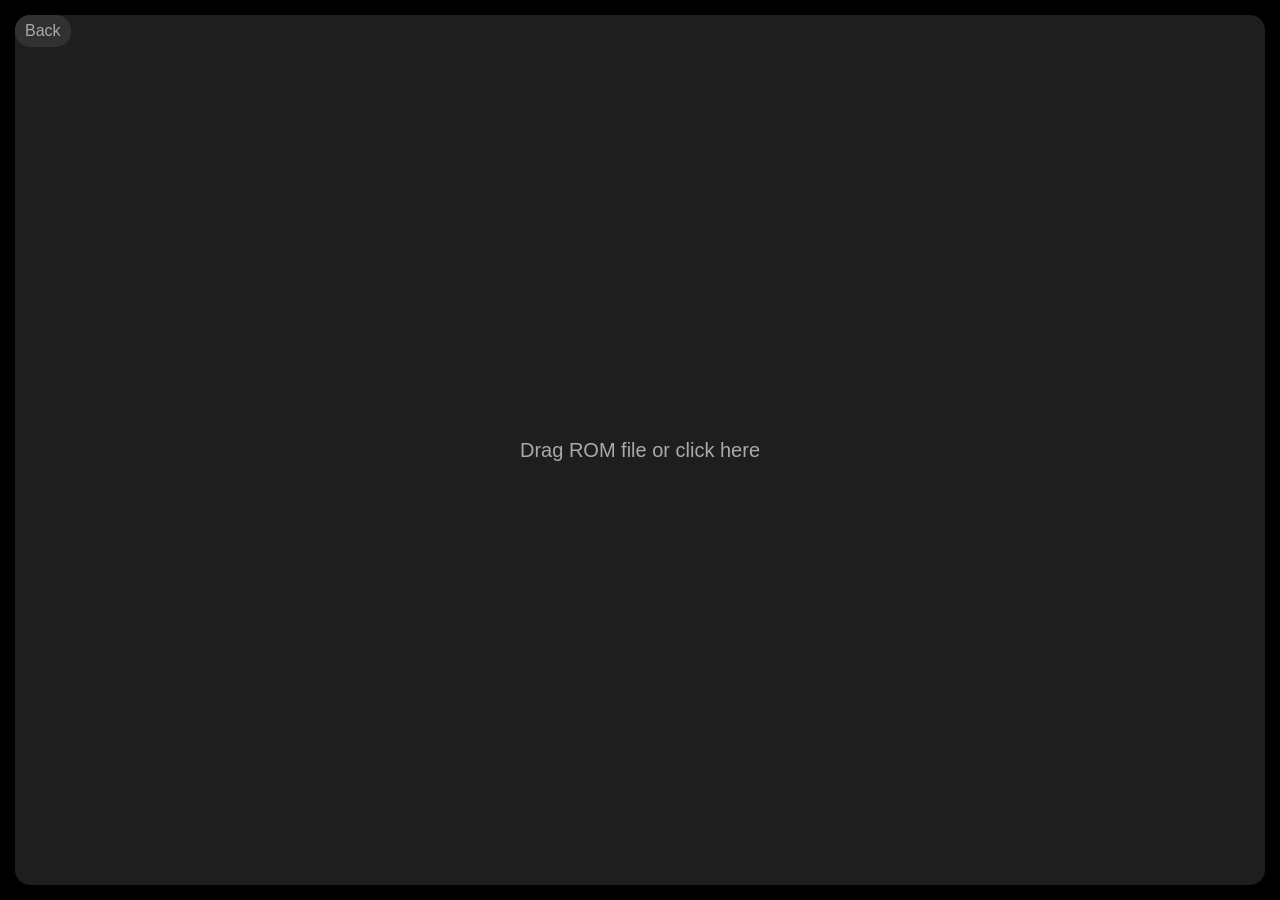
<file: play.html>
<!doctype html>
<html>
  <head>
    <title>WEmulator - Play</title>
    <meta name="viewport" content="width = device-width, initial-scale = 1" />
    <link rel="icon" type="image/png" href="apple-touch-icon.png" />
    <link rel="apple-touch-icon" href="apple-touch-icon.png" />
    <link rel="manifest" href="manifest.json" />
    <link rel="shortcut icon" href="favicon.ico" />
    <meta name="apple-mobile-web-app-title" content="WEmu" />
    <meta name="application-name" content="WEmu" />
    <meta name="apple-mobile-web-app-capable" content="yes" />
    <meta name="apple-mobile-web-app-status-bar-style" content="black" />
    <meta name="theme-color" content="#000000" />
    <style>
      body,
      html {
        height: 100%;
        background-color: black;
        color: white;
      }

      body {
        margin: 0;
        overflow: hidden;
      }

      body,
      #box,
      #top {
        display: flex;
        align-items: center;
        justify-content: center;
        flex-direction: column;
      }

      #backToArcade {
        display: block;
        position: fixed;
        left: 15px;
        top: 15px;
        background-color: #333333ee;
        color: #aaa;
        padding: 7px 10px;
        z-index: 2;
        border-radius: 15px;
        font-family: sans-serif;
        text-decoration: none;
        cursor: pointer;
        -webkit-user-select: none;
        user-select: none;
      }

      #box {
        color: #aaa;
        height: calc(100% - 30px);
        width: calc(100% - 30px);
        background-color: #33333399;
        border-radius: 15px;
        position: relative;
        flex-direction: column;
        transition-duration: 0.2s;
        overflow: hidden;
        font-family: sans-serif;
        font-weight: light;
        font-size: 20px;
        margin: 5px;
      }

      #box:hover,
      #box[drag] {
        background-color: #333333ee;
        color: #ddd;
      }

      #input {
        cursor: pointer;
        position: absolute;
        left: 0;
        top: 0;
        width: 100%;
        height: 100%;
        opacity: 0;
      }

      #display {
        width: 100%;
        height: 100%;
      }

      select,
      button {
        padding: 0.6em 0.4em;
        margin: 0.5em;
        width: 15em;
        max-width: 100%;
        font-family: monospace;
        font-weight: bold;
        font-size: 16px;
        background-color: #444;
        color: #aaa;
        border-radius: 0.4em;
        border: 1px solid #555;
        cursor: pointer;
        transition-duration: 0.2s;
      }

      select:hover,
      button:hover {
        background-color: #666;
        color: #ddd;
      }
    </style>
  </head>

  <body>
    <a id="backToArcade" href="index.html">Back</a>
    <div id="box">
      <input type="file" id="input" />
      Drag ROM file or click here
    </div>

    <script>
      const queryString = window.location.search;
      const urlParams = new URLSearchParams(queryString);
      if (urlParams.get("game")) {
        url = urlParams.get("game");
        runGame(url, basename(url));
      }

      window.multiThread = false;
      if (urlParams.get("multithread")) {
        window.multiThread = true;
      }

      if (urlParams.get("cloudSaves")) {
        window.useServerForSaves = true;
      }

      function basename(path) {
        return path.split("/").reverse()[0];
      }

      async function runGame(url, name) {
        const parts = name.replace(".zip", "").split(".");
        const core = await (async (ext) => {
          if (["fds", "nes", "unif", "unf"].includes(ext)) return "nes";

          if (
            ["smc", "fig", "sfc", "gd3", "gd7", "dx2", "bsx", "swc"].includes(
              ext,
            )
          )
            return "snes";

          if (["z64", "n64"].includes(ext)) return "n64";

          if (["pce"].includes(ext)) return "pce";

          if (["ngp", "ngc"].includes(ext)) return "ngp";

          if (["ws", "wsc"].includes(ext)) return "ws";

          if (["psx"].includes(ext)) return "psx";

          if (["md"].includes(ext)) return "segaMD";

          if (["col", "cv"].includes(ext)) return "coleco";

          if (["d64"].includes(ext)) return "vice_x64sc";

          if (["nds", "gba", "gb", "z64", "n64"].includes(ext)) return ext;

          return await new Promise((resolve) => {
            var coreValues = {
              "Nintendo 64": "n64",
              "Nintendo Game Boy": "gb",
              "Nintendo Game Boy Advance": "gba",
              "Nintendo DS": "nds",
              "Nintendo Entertainment System": "nes",
              "Super Nintendo Entertainment System": "snes",
              PlayStation: "psx",
              "Virtual Boy": "vb",
              "Sega Mega Drive": "segaMD",
              "Sega Master System": "segaMS",
              "Sega CD": "segaCD",
              "Atari Lynx": "lynx",
              "Sega 32X": "sega32x",
              "Atari Jaguar": "jaguar",
              "Sega Game Gear": "segaGG",
              "Sega Saturn": "segaSaturn",
              "Atari 7800": "atari7800",
              "Atari 2600": "atari2600",
              "NEC TurboGrafx-16/SuperGrafx/PC Engine": "pce",
              "NEC PC-FX": "pcfx",
              "SNK NeoGeo Pocket (Color)": "ngp",
              "Bandai WonderSwan (Color)": "ws",
              ColecoVision: "coleco",
              "Commodore 64": "vice_x64sc",
              "Commodore 128": "vice_x128",
              "Commodore VIC20": "vice_xvic",
              "Commodore Plus/4": "vice_xplus4",
              "Commodore PET": "vice_xpet",
            };

            const cores = Object.keys(coreValues)
              .sort()
              .reduce((obj, key) => {
                obj[key] = coreValues[key];
                return obj;
              }, {});

            const button = document.createElement("button");
            const select = document.createElement("select");

            for (const type in cores) {
              const option = document.createElement("option");

              option.value = cores[type];
              option.textContent = type;
              select.appendChild(option);
            }

            button.onclick = () => resolve(select[select.selectedIndex].value);
            button.textContent = "Load game";
            box.innerHTML = "";

            box.appendChild(select);
            box.appendChild(button);
          });
        })(parts.pop());

        const div = document.createElement("div");
        const sub = document.createElement("div");
        const script = document.createElement("script");

        sub.id = "game";
        div.id = "display";

        box.remove();
        div.appendChild(sub);
        document.body.appendChild(div);

        window.EJS_player = "#game";
        window.EJS_gameName = parts.shift();
        window.EJS_biosUrl =
          core == "psx" || core == "nds" ? `bios/${core}.zip` : "";
        window.EJS_gameUrl = url;
        window.EJS_core = core;
        window.EJS_pathtodata = "emu/";
        window.EJS_startOnLoaded = true;
        window.EJS_disableDatabases = false;
        if (["psx", "n64", "z64", "gba"].includes(core)) {
          window.EJS_threads = window.multiThread;
        }

        const serverSaveState = function (data) {
          const stateBlob = new Blob([data.state], {
            type: "application/octet-stream",
          });
          const screenshotBlob = new Blob([data.screenshot], {
            type: "image/png",
          });
          const formData = new FormData();
          formData.append("gameName", window.EJS_gameName);
          formData.append("state", stateBlob, `${window.EJS_gameName}.state`);
          formData.append(
            "screenshot",
            screenshotBlob,
            `${window.EJS_gameName}.img`,
          );
          const xhr = new XMLHttpRequest();
          xhr.open("POST", "?save=1", true);
          xhr.send(formData);
        };

        const serverLoadState = function () {
          const xhr = new XMLHttpRequest();
          xhr.open("GET", `saves/${window.EJS_gameName}.state`, true);
          xhr.responseType = "arraybuffer";
          xhr.onload = function () {
            if (xhr.status === 200) {
              const loadedState = new Uint8Array(xhr.response);
              EJS_emulator.gameManager.loadState(loadedState);
            } else {
              console.error("Error loading state");
            }
          };
          xhr.onerror = function () {
            console.error("Request failed");
          };
          xhr.onerror = function () {
            console.error("Request failed");
          };
          xhr.send();
        };

        if (window.useServerForSaves) {
          window.EJS_onLoadState = serverLoadState;
          window.EJS_onSaveState = serverSaveState;
          window.EJS_loadStateURL = `saves/${window.EJS_gameName}.state`;
        }

        script.src = "emu/loader.js";
        document.body.appendChild(script);
      }

      input.onchange = async () => {
        const url = new Blob([input.files[0]]);
        runGame(url, input.files[0].name);
      };
      box.ondragover = () => box.setAttribute("drag", true);
      box.ondragleave = () => box.removeAttribute("drag");
    </script>
  </body>
</html>
</file>
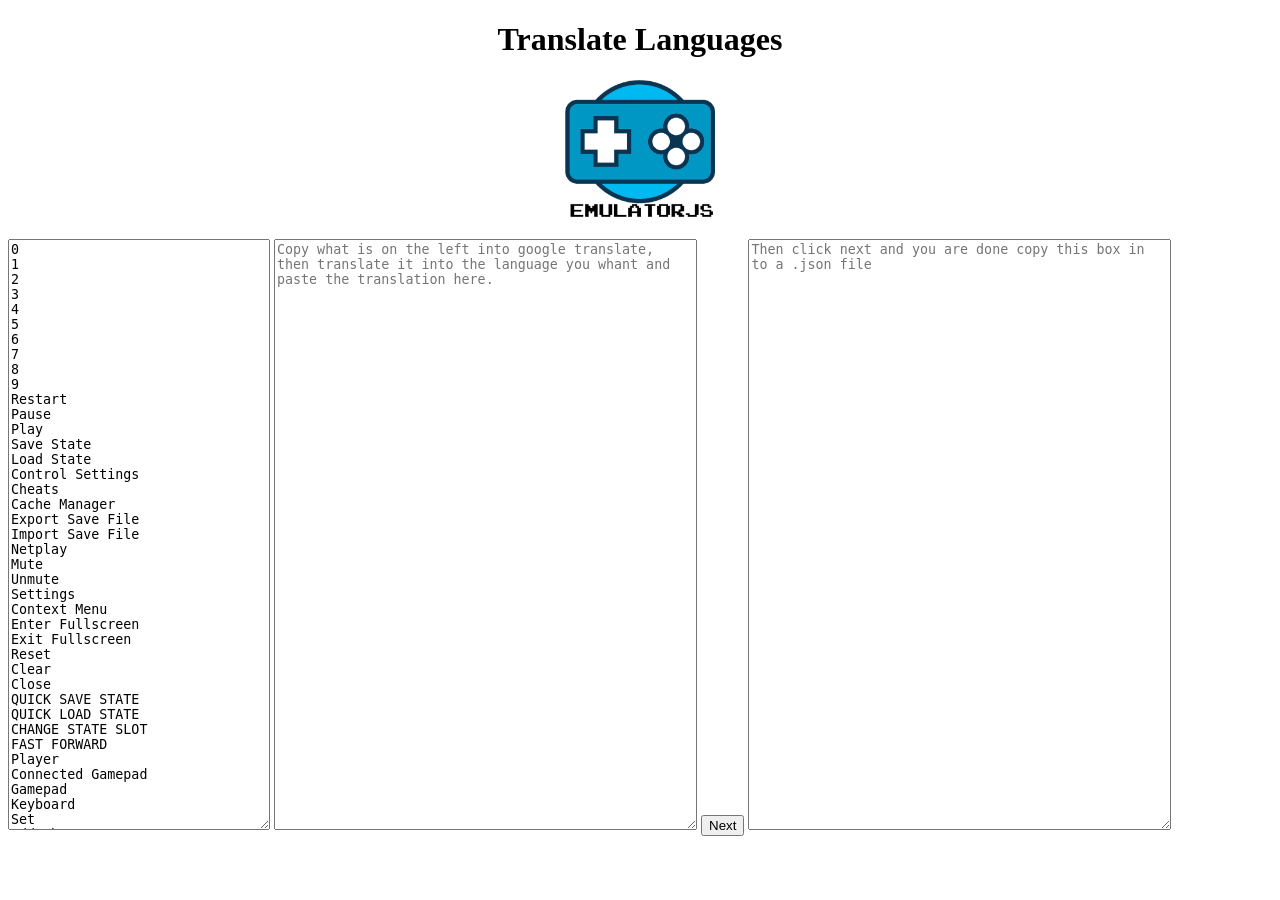
<file: emu/localization/Translate.html>
<!DOCTYPE html>
<html lang="en">
    <head>
        <meta charset="UTF-8">
        <title>EmulalorJS | Translate Languages</title>
        <link rel="icon" type="image/png" href="[data-uri]">
    </head>
    <body>
        <center>
            <h1>Translate Languages</h1>
            <img style="width: 150px;" src="[data-uri]">
        </center>
        <br>
        <textarea id="box1" rows="39.5" cols="30"></textarea>
        <textarea id="box2" placeholder="Copy what is on the left into google translate, then translate it into the language you whant and paste the translation here." rows="39.5" cols="50"></textarea>
        <button onclick="startc()">Next</button>
        <textarea id="box3" placeholder="Then click next and you are done copy this box in to a .json file" rows="39.5" cols="50"></textarea>
    </body>
    <script type="text/javascript">
        var data = {
            "0": "-0",
            "1": "-1",
            "2": "-2",
            "3": "-3",
            "4": "-4",
            "5": "-5",
            "6": "-6",
            "7": "-7",
            "8": "-8",
            "9": "-9",
            "Restart": "-Restart",
            "Pause": "-Pause",
            "Play": "-Play",
            "Save State": "-Save State",
            "Load State": "-Load State",
            "Control Settings": "-Control Settings",
            "Cheats": "-Cheats",
            "Cache Manager": "-Cache Manager",
            "Export Save File": "-Export Save File",
            "Import Save File": "-Import Save File",
            "Netplay": "-Netplay",
            "Mute": "-Mute",
            "Unmute": "-Unmute",
            "Settings": "-Settings",
            "Context Menu": "-Context Menu",
            "Enter Fullscreen": "-Enter Fullscreen",
            "Exit Fullscreen": "-Exit Fullscreen",
            "Reset": "-Reset",
            "Clear": "-Clear",
            "Close": "-Close",
            "QUICK SAVE STATE": "-QUICK SAVE STATE",
            "QUICK LOAD STATE": "-QUICK LOAD STATE",
            "CHANGE STATE SLOT": "-CHANGE STATE SLOT",
            "FAST FORWARD": "-FAST FORWARD",
            "Player": "-Player",
            "Connected Gamepad": "-Connected Gamepad",
            "Gamepad": "-Gamepad",
            "Keyboard": "-Keyboard",
            "Set": "-Set",
            "Add Cheat": "-Add Cheat",
            "Create a Room": "-Create a Room",
            "Rooms": "-Rooms",
            "Start Game": "-Start Game",
            "Loading...": "-Loading...",
            "Download Game Core": "-Download Game Core",
            "Decompress Game Core": "-Decompress Game Core",
            "Download Game Data": "-Download Game Data",
            "Decompress Game Data": "-Decompress Game Data",
            "Shaders": "-Shaders",
            "Disabled": "-Disabled",
            "2xScaleHQ": "-2xScaleHQ",
            "4xScaleHQ": "-4xScaleHQ",
            "CRT easymode": "-CRT easymode",
            "CRT aperture": "-CRT aperture",
            "CRT geom": "-CRT geom",
            "CRT mattias": "-CRT mattias",
            "FPS": "-FPS",
            "show": "-show",
            "hide": "-hide",
            "Fast Forward Ratio": "-Fast Forward Ratio",
            "Fast Forward": "-Fast Forward",
            "Enabled": "-Enabled",
            "Save State Slot": "-Save State Slot",
            "Save State Location": "-Save State Location",
            "Download": "-Download",
            "Keep in Browser": "-Keep in Browser",
            "Auto": "-Auto",
            "NTSC": "-NTSC",
            "PAL": "-PAL",
            "Dendy": "-Dendy",
            "8:7 PAR": "-8:7 PAR",
            "4:3": "-4:3",
            "Low": "-Low",
            "High": "-High",
            "Very High": "-Very High",
            "None": "-None",
            "Player 1": "-Player 1",
            "Player 2": "-Player 2",
            "Both": "-Both",
            "SAVED STATE TO SLOT": "-SAVED STATE TO SLOT",
            "LOADED STATE FROM SLOT": "-LOADED STATE FROM SLOT",
            "SET SAVE STATE SLOT TO": "-SET SAVE STATE SLOT TO",
            "Network Error": "-Network Error",
            "Submit": "-Submit",
            "Description": "-Description",
            "Code": "-Code",
            "Add Cheat Code": "-Add Cheat Code",
            "Leave Room": "-Leave Room",
            "Password": "-Password",
            "Password (optional)": "-Password (optional)",
            "Max Players": "-Max Players",
            "Room Name": "-Room Name",
            "Join": "-Join",
            "Player Name": "-Player Name",
            "Set Player Name": "-Set Player Name",
            "Left Handed Mode": "-Left Handed Mode",
            "Virtual Gamepad": "-Virtual Gamepad",
            "Disk": "-Disk",
            "Press Keyboard": "-Press Keyboard",
            "INSERT COIN": "-INSERT COIN",
            "Remove": "-Remove",
            "SAVE LOADED FROM BROWSER": "-SAVE LOADED FROM BROWSER",
            "SAVE SAVED TO BROWSER": "-SAVE SAVED TO BROWSER",
            "Join the discord": "-Join the discord",
            "View on GitHub": "-View on GitHub",
            "Failed to start game": "-Failed to start game",
            "Download Game BIOS": "-Download Game BIOS",
            "Decompress Game BIOS": "-Decompress Game BIOS",
            "Download Game Parent": "-Download Game Parent",
            "Decompress Game Parent": "-Decompress Game Parent",
            "Download Game Patch": "-Download Game Patch",
            "Decompress Game Patch": "-Decompress Game Patch",
            "Download Game State": "-Download Game State",
            "Check console": "-Check console",
            "Error for site owner": "-Error for site owner",
            "EmulatorJS": "-EmulatorJS",
            "Clear All": "-Clear All",
            "Take Screenshot": "-Take Screenshot",
            "Quick Save": "-Quick Save",
            "Quick Load": "-Quick Load",
            "REWIND": "-REWIND",
            "Rewind Enabled (requires restart)": "-Rewind Enabled (requires restart)",
            "Rewind Granularity": "-Rewind Granularity",
            "Slow Motion Ratio": "-Slow Motion Ratio",
            "Slow Motion": "-Slow Motion",
            "Home": "-Home",
            "EmulatorJS License": "-EmulatorJS License",
            "RetroArch License": "-RetroArch License",
            "SLOW MOTION": "-SLOW MOTION",
            "A": "-A",
            "B": "-B",
            "SELECT": "-SELECT",
            "START": "-START",
            "UP": "-UP",
            "DOWN": "-DOWN",
            "LEFT": "-LEFT",
            "RIGHT": "-RIGHT",
            "X": "-X",
            "Y": "-Y",
            "L": "-L",
            "R": "-R",
            "Z": "-Z",
            "STICK UP": "-STICK UP",
            "STICK DOWN": "-STICK DOWN",
            "STICK LEFT": "-STICK LEFT",
            "STICK RIGHT": "-STICK RIGHT",
            "C-PAD UP": "-C-PAD UP",
            "C-PAD DOWN": "-C-PAD DOWN",
            "C-PAD LEFT": "-C-PAD LEFT",
            "C-PAD RIGHT": "-C-PAD RIGHT",
            "MICROPHONE": "-MICROPHONE",
            "BUTTON 1 / START": "-BUTTON 1 / START",
            "BUTTON 2": "-BUTTON 2",
            "BUTTON": "-BUTTON",
            "LEFT D-PAD UP": "-LEFT D-PAD UP",
            "LEFT D-PAD DOWN": "-LEFT D-PAD DOWN",
            "LEFT D-PAD LEFT": "-LEFT D-PAD LEFT",
            "LEFT D-PAD RIGHT": "-LEFT D-PAD RIGHT",
            "RIGHT D-PAD UP": "-RIGHT D-PAD UP",
            "RIGHT D-PAD DOWN": "-RIGHT D-PAD DOWN",
            "RIGHT D-PAD LEFT": "-RIGHT D-PAD LEFT",
            "RIGHT D-PAD RIGHT": "-RIGHT D-PAD RIGHT",
            "C": "-C",
            "MODE": "-MODE",
            "FIRE": "-FIRE",
            "RESET": "-RESET",
            "LEFT DIFFICULTY A": "-LEFT DIFFICULTY A",
            "LEFT DIFFICULTY B": "-LEFT DIFFICULTY B",
            "RIGHT DIFFICULTY A": "-RIGHT DIFFICULTY A",
            "RIGHT DIFFICULTY B": "-RIGHT DIFFICULTY B",
            "COLOR": "-COLOR",
            "B/W": "-B/W",
            "PAUSE": "-PAUSE",
            "OPTION": "-OPTION",
            "OPTION 1": "-OPTION 1",
            "OPTION 2": "-OPTION 2",
            "L2": "-L2",
            "R2": "-R2",
            "L3": "-L3",
            "R3": "-R3",
            "L STICK UP": "-L STICK UP",
            "L STICK DOWN": "-L STICK DOWN",
            "L STICK LEFT": "-L STICK LEFT",
            "L STICK RIGHT": "-L STICK RIGHT",
            "R STICK UP": "-R STICK UP",
            "R STICK DOWN": "-R STICK DOWN",
            "R STICK LEFT": "-R STICK LEFT",
            "R STICK RIGHT": "-R STICK RIGHT",
            "Start": "-Start",
            "Select": "-Select",
            "Fast": "-Fast",
            "Slow": "-Slow",
            "a": "-a",
            "b": "-b",
            "c": "-c",
            "d": "-d",
            "e": "-e",
            "f": "-f",
            "g": "-g",
            "h": "-h",
            "i": "-i",
            "j": "-j",
            "k": "-k",
            "l": "-l",
            "m": "-m",
            "n": "-n",
            "o": "-o",
            "p": "-p",
            "q": "-q",
            "r": "-r",
            "s": "-s",
            "t": "-t",
            "u": "-u",
            "v": "-v",
            "w": "-w",
            "x": "-x",
            "y": "-y",
            "z": "-z",
            "enter": "-enter",
            "escape": "-escape",
            "space": "-space",
            "tab": "-tab",
            "backspace": "-backspace",
            "delete": "-delete",
            "arrowup": "-arrowup",
            "arrowdown": "-arrowdown",
            "arrowleft": "-arrowleft",
            "arrowright": "-arrowright",
            "f1": "-f1",
            "f2": "-f2",
            "f3": "-f3",
            "f4": "-f4",
            "f5": "-f5",
            "f6": "-f6",
            "f7": "-f7",
            "f8": "-f8",
            "f9": "-f9",
            "f10": "-f10",
            "f11": "-f11",
            "f12": "-f12",
            "shift": "-shift",
            "control": "-control",
            "alt": "-alt",
            "meta": "-meta",
            "capslock": "-capslock",
            "insert": "-insert",
            "home": "-home",
            "end": "-end",
            "pageup": "-pageup",
            "pagedown": "-pagedown",
            "!": "-!",
            "@": "-@",
            "#": "-#",
            "$": "-$",
            "%": "-%",
            "^": "-^",
            "&": "-&",
            "*": "-*",
            "(": "-(",
            ")": "-)",
            "-": "--",
            "_": "-_",
            "+": "-+",
            "=": "-=",
            "[": "-[",
            "]": "-]",
            "{": "-{",
            "}": "-}",
            ";": "-;",
            ":": "-:",
            "'": "-'",
            "\"": "-\"",
            ",": "-,",
            ".": "-.",
            "<": "-<",
            ">": "->",
            "/": "-/",
            "?": "-?",
            "LEFT_STICK_X": "-LEFT_STICK_X",
            "LEFT_STICK_Y": "-LEFT_STICK_Y",
            "RIGHT_STICK_X": "-RIGHT_STICK_X",
            "RIGHT_STICK_Y": "-RIGHT_STICK_Y",
            "LEFT_TRIGGER": "-LEFT_TRIGGER",
            "RIGHT_TRIGGER": "-RIGHT_TRIGGER",
            "A_BUTTON": "-A_BUTTON",
            "B_BUTTON": "-B_BUTTON",
            "X_BUTTON": "-X_BUTTON",
            "Y_BUTTON": "-Y_BUTTON",
            "START_BUTTON": "-START_BUTTON",
            "SELECT_BUTTON": "-SELECT_BUTTON",
            "L1_BUTTON": "-L1_BUTTON",
            "R1_BUTTON": "-R1_BUTTON",
            "L2_BUTTON": "-L2_BUTTON",
            "R2_BUTTON": "-R2_BUTTON",
            "LEFT_THUMB_BUTTON": "-LEFT_THUMB_BUTTON",
            "RIGHT_THUMB_BUTTON": "-RIGHT_THUMB_BUTTON",
            "DPAD_UP": "-DPAD_UP",
            "DPAD_DOWN": "-DPAD_DOWN",
            "DPAD_LEFT": "-DPAD_LEFT",
            "DPAD_RIGHT": "-DPAD_RIGHT"
        }

        let data1 = '';
        for (let i = 0; i < Object.keys(data).length; i++) {
            data1 = data1+Object.keys(data)[i]+'\n';
        }
        data1 = data1.slice(0, -1);
        document.getElementById('box1').value = data1;
        function startc(){
            var data2 = document.getElementById('box1').value;
            var data3 = document.getElementById('box2').value;
            var data4 = data2.split('\n').map(function(line){ return line.split(/\n/g);});
            var data5 = data3.split('\n').map(function(line){ return line.split(/\n/g);});
            var data6 = new Map();
            for (var i = 0; i < data4.length; i++) {
                data6.set(data4[i], data5[i]);
            }
            var data7 = {};
            data6.forEach(function(value, key) {
                data7[key] = value[0];
            });
            data7 = JSON.stringify(data7,null,4);
            document.getElementById('box3').value = data7;
            navigator.clipboard.writeText(document.getElementById('box3').value);
            console.log(data7);
        }
    </script>
</html>
</file>
